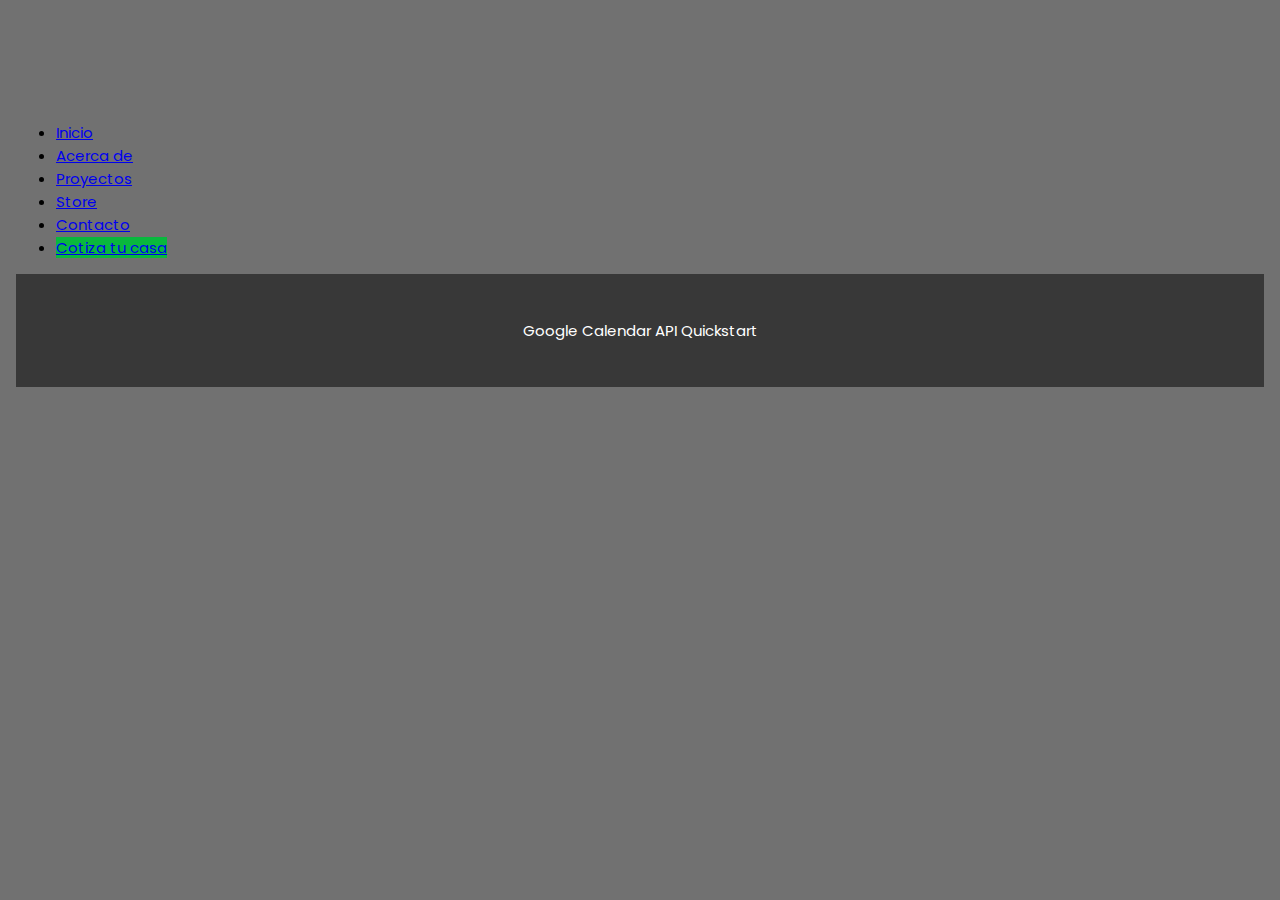
<file: cotizatucasa.html>
<!DOCTYPE html>
<html>
  <head>
    <title>Google Calendar API Quickstart</title>
    <meta charset="utf-8" />
    <link href='https://fonts.googleapis.com/css?family=Poppins' rel='stylesheet'>
    <link rel='stylesheet' type='text/css' media='screen' href='CSS/design.css'   href="https://stackpath.bootstrapcdn.com/font-awesome/4.7.0/css/font-awesome.min.css">
  </head>
  <body>
    <div class="contenedor1" id="contenedor1">
        <div class="col-12 col-s-12 header1" id="header1">
          
            <ul>
                <li><a  href="index.html">Inicio</a></li>
                <li><a href="acercade.html">Acerca de</a></li>
                <li><a href="proyecto.html">Proyectos</a></li>
                <li><a href="#Store">Store</a></li>
                <li><a href="contacto.html">Contacto</a></li>
                <li><a class="active1" href="#CotizaTuCasa">Cotiza tu casa</a></li>
              
            </ul> 
           
        </div>
    <div class="cotizacion">
    <p>Google Calendar API Quickstart</p>

    <!--Add buttons to initiate auth sequence and sign out-->
    <button id="authorize_button" style="display: none;">Authorize</button>
    <button id="signout_button" style="display: none;">Sign Out</button>

    <pre id="content" style="white-space: pre-wrap;"></pre>

    <script type="text/javascript">
      // Client ID and API key from the Developer Console
      var CLIENT_ID = '614032990109-vno9usc0idorqodcvfjpi426i8as4mb3.apps.googleusercontent.com';
      var API_KEY = 'AIzaSyCRT6h19cmlNKuUz3yjRZORqTTpcpJLcsM';

      // Array of API discovery doc URLs for APIs used by the quickstart
      var DISCOVERY_DOCS = ["https://www.googleapis.com/discovery/v1/apis/calendar/v3/rest"];

      // Authorization scopes required by the API; multiple scopes can be
      // included, separated by spaces.
      var SCOPES = "https://www.googleapis.com/auth/calendar.readonly";

      var authorizeButton = document.getElementById('authorize_button');
      var signoutButton = document.getElementById('signout_button');

      /**
       *  On load, called to load the auth2 library and API client library.
       */
      function handleClientLoad() {
        gapi.load('client:auth2', initClient);
      }

      /**
       *  Initializes the API client library and sets up sign-in state
       *  listeners.
       */
      function initClient() {
        gapi.client.init({
          apiKey: API_KEY,
          clientId: CLIENT_ID,
          discoveryDocs: DISCOVERY_DOCS,
          scope: SCOPES
        }).then(function () {
          // Listen for sign-in state changes.
          gapi.auth2.getAuthInstance().isSignedIn.listen(updateSigninStatus);

          // Handle the initial sign-in state.
          updateSigninStatus(gapi.auth2.getAuthInstance().isSignedIn.get());
          authorizeButton.onclick = handleAuthClick;
          signoutButton.onclick = handleSignoutClick;
        }, function(error) {
          appendPre(JSON.stringify(error, null, 2));
        });
      }

      /**
       *  Called when the signed in status changes, to update the UI
       *  appropriately. After a sign-in, the API is called.
       */
      function updateSigninStatus(isSignedIn) {
        if (isSignedIn) {
          authorizeButton.style.display = 'none';
          signoutButton.style.display = 'block';
          listUpcomingEvents();
        } else {
          authorizeButton.style.display = 'block';
          signoutButton.style.display = 'none';
        }
      }

      /**
       *  Sign in the user upon button click.
       */
      function handleAuthClick(event) {
        gapi.auth2.getAuthInstance().signIn();
      }

      /**
       *  Sign out the user upon button click.
       */
      function handleSignoutClick(event) {
        gapi.auth2.getAuthInstance().signOut();
      }

      /**
       * Append a pre element to the body containing the given message
       * as its text node. Used to display the results of the API call.
       *
       * @param {string} message Text to be placed in pre element.
       */
      function appendPre(message) {
        var pre = document.getElementById('content');
        var textContent = document.createTextNode(message + '\n');
        pre.appendChild(textContent);
      }

      /**
       * Print the summary and start datetime/date of the next ten events in
       * the authorized user's calendar. If no events are found an
       * appropriate message is printed.
       */
      function listUpcomingEvents() {
        gapi.client.calendar.events.list({
          'calendarId': 'primary',
          'timeMin': (new Date()).toISOString(),
          'showDeleted': false,
          'singleEvents': true,
          'maxResults': 10,
          'orderBy': 'startTime'
        }).then(function(response) {
          var events = response.result.items;
          appendPre('Upcoming events:');

          if (events.length > 0) {
            for (i = 0; i < events.length; i++) {
              var event = events[i];
              var when = event.start.dateTime;
              if (!when) {
                when = event.start.date;
              }
              appendPre(event.summary + ' (' + when + ')')
            }
          } else {
            appendPre('No upcoming events found.');
          }
        });
      }

    </script>

    <script async defer src="https://apis.google.com/js/api.js"
      onload="this.onload=function(){};handleClientLoad()"
      onreadystatechange="if (this.readyState === 'complete') this.onload()">
    </script>

</div>
</div>
  </body>
</html>
</file>
